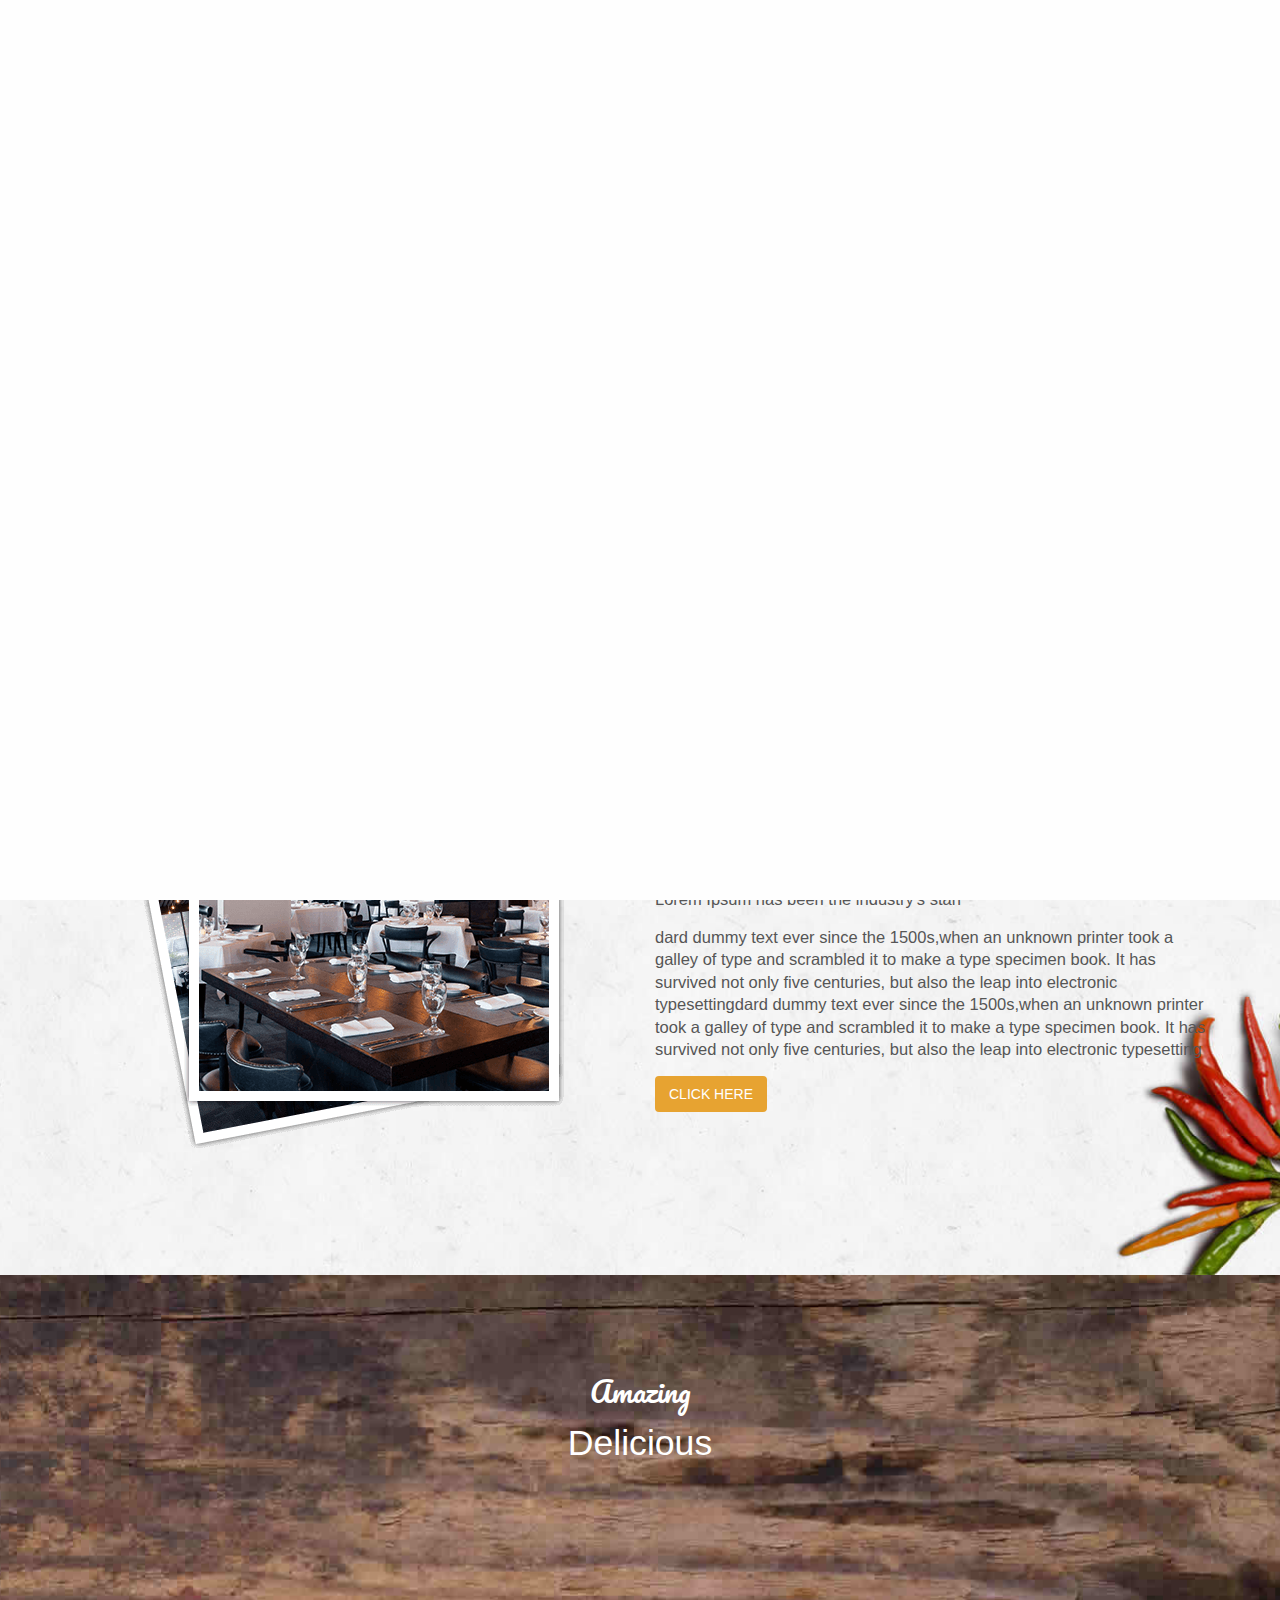
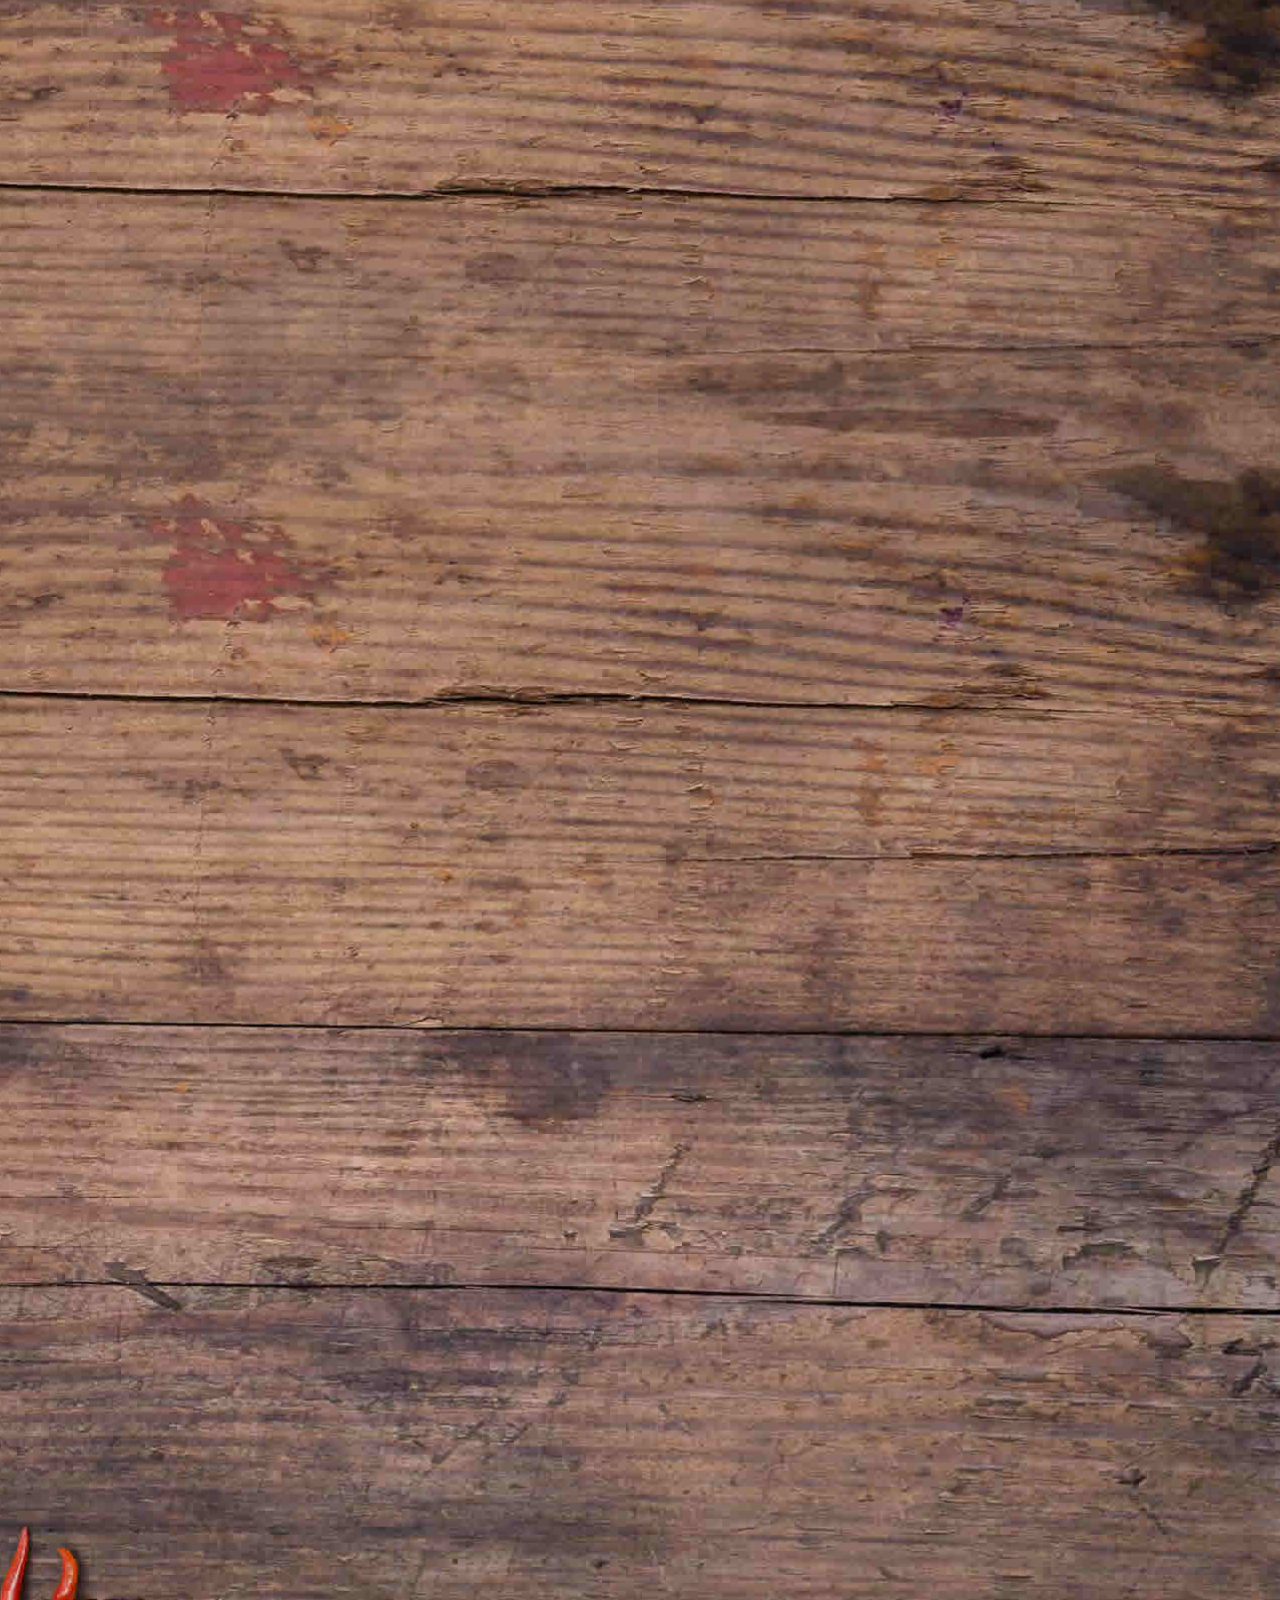
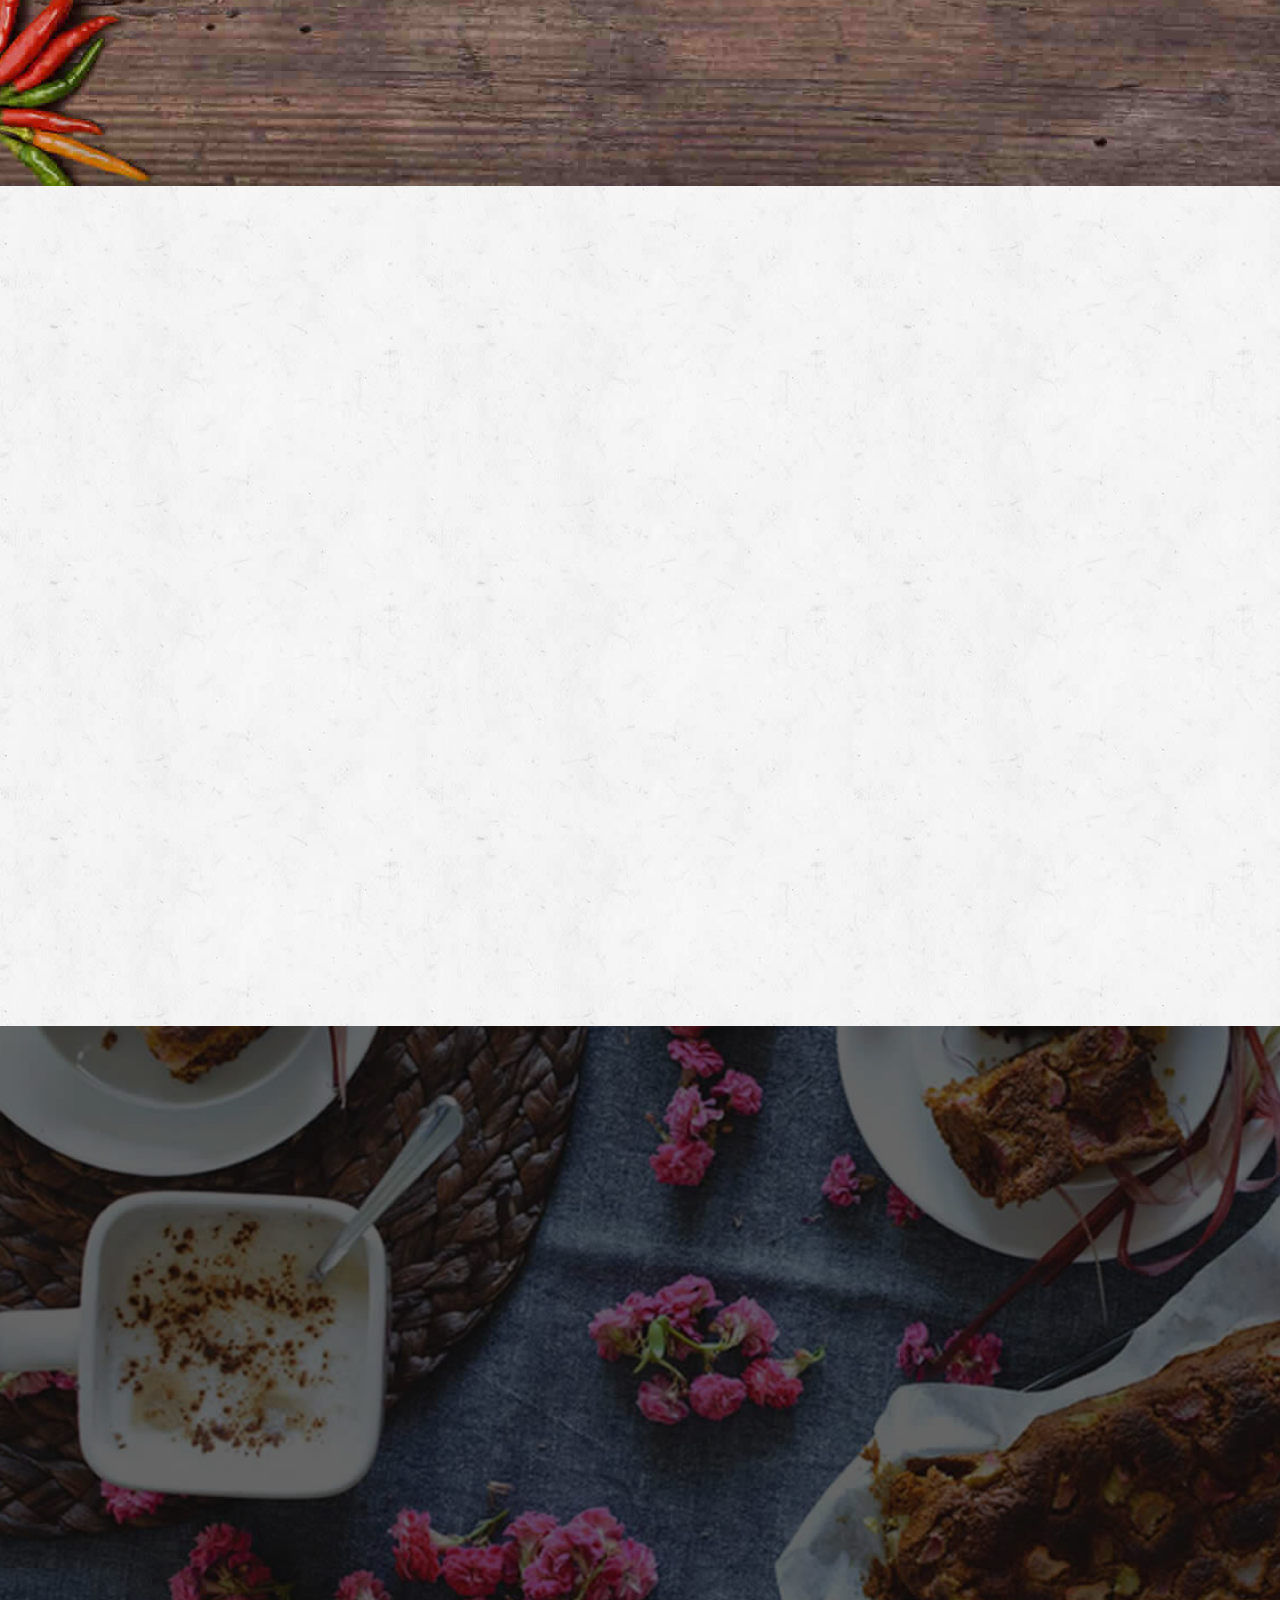
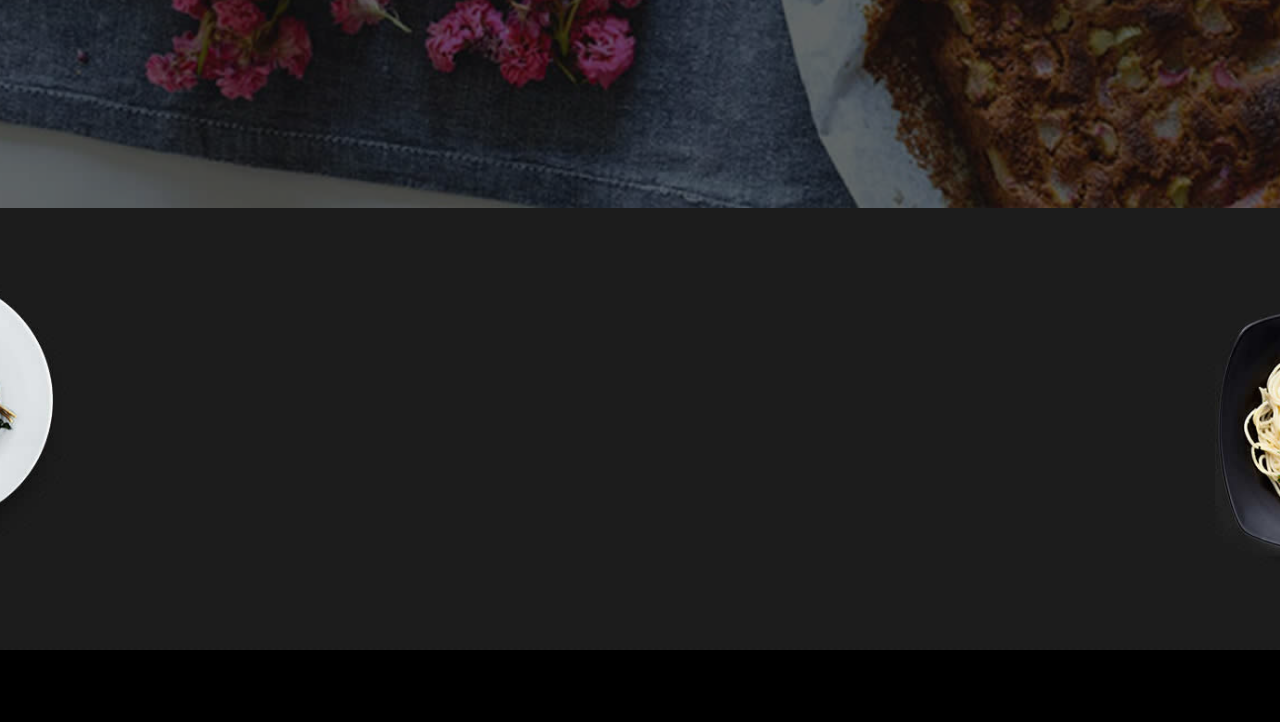
<file: main/static/template_orig/index.html>
<!doctype html>
<!--[if lt IE 7]>      <html class="no-js lt-ie9 lt-ie8 lt-ie7" lang=""> <![endif]-->
<!--[if IE 7]>         <html class="no-js lt-ie9 lt-ie8" lang=""> <![endif]-->
<!--[if IE 8]>         <html class="no-js lt-ie9" lang=""> <![endif]-->
<!--[if gt IE 8]><!--> <html class="no-js" lang=""> <!--<![endif]-->
    <head>
        <meta charset="utf-8">
        <meta http-equiv="X-UA-Compatible" content="IE=edge,chrome=1">
        <title>Yemek Tarifleri</title>
        <meta name="description" content="">
        <meta name="viewport" content="width=device-width, initial-scale=1">
        <link rel="apple-touch-icon" href="apple-touch-icon.png">

        <link rel="stylesheet" href="assets/css/bootstrap.min.css">
        <link href='https://fonts.googleapis.com/css?family=Pacifico' rel='stylesheet' type='text/css'>
        <link rel="stylesheet" href="assets/css/font-awesome.min.css">
        <!--        <link rel="stylesheet" href="assets/css/bootstrap-theme.min.css">-->


        <!--For Plugins external css-->
        <link rel="stylesheet" href="assets/css/animate/animate.css" />
        <link rel="stylesheet" href="assets/css/plugins.css" />

        <!--Theme custom css -->
        <link rel="stylesheet" href="assets/css/style.css">

        <!--Theme Responsive css-->
        <link rel="stylesheet" href="assets/css/responsive.css" />

        <script src="assets/js/vendor/modernizr-2.8.3-respond-1.4.2.min.js"></script>
    </head>
    <body>
        <!--[if lt IE 8]>
            <p class="browserupgrade">You are using an <strong>outdated</strong> browser. Please <a href="http://browsehappy.com/">upgrade your browser</a> to improve your experience.</p>
        <![endif]-->
		<div class='preloader'><div class='loaded'>&nbsp;</div></div>
        <header id="home" class="navbar-fixed-top">
            <div class="header_top_menu clearfix">
                <div class="container">
                    <div class="row">
                        <div class="col-md-5 col-md-offset-3 col-sm-12 text-right">

                        </div>

                        <div class="col-md-4 col-sm-12">
                            <div class="head_top_social text-right">
                                <a href=""><i class="fa fa-facebook"></i></a>
                                <a href=""><i class="fa fa-google-plus"></i></a>
                                <a href=""><i class="fa fa-twitter"></i></a>
                                <a href=""><i class="fa fa-linkedin"></i></a>
                                <a href=""><i class="fa fa-pinterest-p"></i></a>
                                <a href=""><i class="fa fa-youtube"></i></a>
                                <a href=""><i class="fa fa-phone"></i></a>
                                <a href=""><i class="fa fa-camera"></i></a>
                            </div>
                        </div>

                    </div>
                </div>
            </div>

            <!-- End navbar-collapse-->

            <div class="main_menu_bg">
                <div class="container">
                    <div class="row">
                        <nav class="navbar navbar-default">
                            <div class="container-fluid">
                                <!-- Brand and toggle get grouped for better mobile display -->
                                <div class="navbar-header">
                                    <button type="button" class="navbar-toggle collapsed" data-toggle="collapse" data-target="#bs-example-navbar-collapse-1" aria-expanded="false">
                                        <span class="sr-only">Toggle navigation</span>
                                        <span class="icon-bar"></span>
                                        <span class="icon-bar"></span>
                                        <span class="icon-bar"></span>
                                    </button>
                                    <a class="navbar-brand our_logo" href="#"><img src="assets/images/logo.png" alt="" /></a>
                                </div>

                                <!-- Collect the nav links, forms, and other content for toggling -->
                                <div class="collapse navbar-collapse" id="bs-example-navbar-collapse-1">

                                    <ul class="nav navbar-nav navbar-right">
                                        <li><a href="#slider">Anasayfa</a></li>
                                        <li><a href="#abouts">Günün Yemeği</a></li>
                                        <li><a href="#ourPakeg">Tarifler</a></li>

                                        <li><a href="#portfolio">Galeri</a></li>
                                        <li><a href="#mobaileapps">Blog</a></li>
                                        <li><a href="#footer_widget">İletişim</a></li>
                                    </ul>
                                </div><!-- /.navbar-collapse -->
                            </div><!-- /.container-fluid -->
                        </nav>
                    </div>
                </div>
            </div>
        </header> <!-- End Header Section -->

        <section id="slider" class="slider">
            <div class="slider_overlay">
                <div class="container">
                    <div class="row">
                        <div class="main_slider text-center">
                            <div class="col-md-12">
                                <div class="main_slider_content wow zoomIn" data-wow-duration="1s">
                                    <h1>Kime Ne Yemek?</h1>
                                    <p>Sed ut perspiciatis unde omnis iste natus error sit voluptatem accusantium doloremque laudantium, totam rem aperiam, eaque ipsa quae ab illo inventore veritatis et quasi. </p>

                                </div>
                            </div>
                        </div>

                    </div>
                </div>
            </div>
        </section>

        <section id="abouts" class="abouts">
            <div class="container">
                <div class="row">
                    <div class="abouts_content">
                        <div class="col-md-6">
                            <div class="single_abouts_text text-center wow slideInLeft" data-wow-duration="1s">
                                <img src="assets/images/ab.png" alt="" />
                            </div>
                        </div>

                        <div class="col-md-6">
                            <div class="single_abouts_text wow slideInRight" data-wow-duration="1s">
                                <h4>About us</h4>
                                <h3>WE ARE TASTY</h3>
                                <p>Lorem Ipsum is simply dummy text of the printing and typesetting industry. Lorem Ipsum has been the industry's stan</p>

                                <p>dard dummy text ever since the 1500s,when an unknown printer took a galley of type and scrambled it to make a type specimen book. It has survived not only five centuries, but also the leap into electronic typesettingdard dummy text ever since the 1500s,when an unknown printer took a galley of type and scrambled it to make a type specimen book. It has survived not only five centuries, but also the leap into electronic typesetting</p>

                                <a href="" class="btn btn-primary">click here</a>
                            </div>
                        </div>
                    </div>
                </div>
            </div>
        </section>

		<section id="ourPakeg" class="ourPakeg">
            <div class="container">
                <div class="main_pakeg_content">
                    <div class="row">
                        <div class="head_title text-center">
                            <h4>Amazing</h4>
                            <h3>Delicious</h3>
                        </div>

                        <div class="single_pakeg_one text-right wow rotateInDownRight">
                            <div class="col-md-6 col-md-offset-6 col-sm-8 col-sm-offset-4">
                                <div class="single_pakeg_text">
                                    <div class="pakeg_title">
                                        <h4>Drinks</h4>
                                    </div>

                                    <ul>
                                        <li> Tuna Roast Source........................................................$24.5 </li>
                                        <li> Tuna Roast Source........................................................$24.5 </li>
                                        <li> Tuna Roast Source........................................................$24.5 </li>
                                        <li> Tuna Roast Source........................................................$24.5 </li>
                                        <li> Tuna Roast Source........................................................$24.5 </li>
                                    </ul>
                                </div>
                            </div>
                        </div>

                        <div class="single_pakeg_two text-left wow rotateInDownLeft">
                            <div class="col-md-6 col-sm-8">
                                <div class="single_pakeg_text">
                                    <div class="pakeg_title">
                                        <h4>Main course </h4>
                                    </div>

                                    <ul>
                                        <li> Tuna Roast Source........................................................$24.5 </li>
                                        <li> Tuna Roast Source........................................................$24.5 </li>
                                        <li> Tuna Roast Source........................................................$24.5 </li>
                                        <li> Tuna Roast Source........................................................$24.5 </li>
                                        <li> Tuna Roast Source........................................................$24.5 </li>
                                    </ul>
                                </div>
                            </div>
                        </div>

                        <div class="single_pakeg_three text-left wow rotateInDownRight">
                            <div class="col-md-6 col-md-offset-6 col-sm-8 col-sm-offset-4">
                                <div class="single_pakeg_text">
                                    <div class="pakeg_title">
                                        <h4>Desserts</h4>
                                    </div>

                                    <ul>
                                        <li> Tuna Roast Source........................................................$24.5 </li>
                                        <li> Tuna Roast Source........................................................$24.5 </li>
                                        <li> Tuna Roast Source........................................................$24.5 </li>
                                        <li> Tuna Roast Source........................................................$24.5 </li>
                                        <li> Tuna Roast Source........................................................$24.5 </li>
                                    </ul>
                                </div>
                            </div>
                        </div>
                    </div>
                </div>
            </div>
        </section>


        <section id="portfolio" class="portfolio">
            <div class="container">
                <div class="row">
                    <div class="portfolio_content text-center  wow fadeIn" data-wow-duration="5s">
                        <div class="col-md-12">
                            <div class="head_title text-center">
                                <h4>Delightful</h4>
                                <h3>Experience</h3>
                            </div>

                            <div class="main_portfolio_content">
                                <div class="col-md-3 col-sm-4 col-xs-6 single_portfolio_text">
                                    <img src="assets/images/p1.png" alt="" />
                                    <div class="portfolio_images_overlay text-center">
                                        <h6>Italian Source Mushroom</h6>
                                        <p class="product_price">$12</p>
                                        <a href="" class="btn btn-primary">Click here</a>
                                    </div>
                                </div>
                                <div class="col-md-3 col-sm-4 col-xs-6 single_portfolio_text">
                                    <img src="assets/images/p2.png" alt="" />
                                    <div class="portfolio_images_overlay text-center">
                                        <h6>Italian Source Mushroom</h6>
                                        <p class="product_price">$12</p>
                                        <a href="" class="btn btn-primary">Click here</a>
                                    </div>
                                </div>
                                <div class="col-md-3 col-sm-4 col-xs-6 single_portfolio_text">
                                    <img src="assets/images/p3.png" alt="" />
                                    <div class="portfolio_images_overlay text-center">
                                        <h6>Italian Source Mushroom</h6>
                                        <p class="product_price">$12</p>
                                        <a href="" class="btn btn-primary">Click here</a>
                                    </div>
                                </div>
                                <div class="col-md-3 col-sm-4 col-xs-6 single_portfolio_text">
                                    <img src="assets/images/p4.png" alt="" />
                                    <div class="portfolio_images_overlay text-center">
                                        <h6>Italian Source Mushroom</h6>
                                        <p class="product_price">$12</p>
                                        <a href="" class="btn btn-primary">Click here</a>
                                    </div>
                                </div>
                                <div class="col-md-3 col-sm-4 col-xs-6 single_portfolio_text">
                                    <img src="assets/images/p5.png" alt="" />
                                    <div class="portfolio_images_overlay text-center">
                                        <h6>Italian Source Mushroom</h6>
                                        <p class="product_price">$12</p>
                                        <a href="" class="btn btn-primary">Click here</a>
                                    </div>
                                </div>
                                <div class="col-md-3 col-sm-4 col-xs-6 single_portfolio_text">
                                    <img src="assets/images/p6.png" alt="" />
                                    <div class="portfolio_images_overlay text-center">
                                        <h6>Italian Source Mushroom</h6>
                                        <p class="product_price">$12</p>
                                        <a href="" class="btn btn-primary">Click here</a>
                                    </div>
                                </div>
                                <div class="col-md-3 col-sm-4 col-xs-6 single_portfolio_text">
                                    <img src="assets/images/p7.png" alt="" />
                                    <div class="portfolio_images_overlay text-center">
                                        <h6>Italian Source Mushroom</h6>
                                        <p class="product_price">$12</p>
                                        <a href="" class="btn btn-primary">Click here</a>
                                    </div>
                                </div>
                                <div class="col-md-3 col-sm-4 col-xs-6 single_portfolio_text">
                                    <img src="assets/images/p8.png" alt="" />
                                    <div class="portfolio_images_overlay text-center">
                                        <h6>Italian Source Mushroom</h6>
                                        <p class="product_price">$12</p>
                                        <a href="" class="btn btn-primary">Click here</a>
                                    </div>
                                </div>
                            </div>
                        </div>
                    </div>
                </div>
            </div>
        </section>



        <section id="mobaileapps" class="mobailapps">
            <div class="slider_overlay">
                <div class="container">
                    <div class="row">
                        <div class="main_mobail_apps_content wow zoomIn">
                            <div class="col-md-5 col-sm-12 text-center">
                                <img src="assets/images/iphone.png" alt="" />
                            </div>
                            <div class="col-md-7 col-sm-12">
                                <div class="single_monail_apps_text">
                                    <h4> Happy to Announce </h4>
                                    <h1>Mobile App <span>is Available in every OS platform.</span></h1>

                                    <a href=""><img src="assets/images/google.png" alt="" /></a>
                                    <a href=""><img src="assets/images/apps.png" alt="" /></a>
                                </div>
                            </div>
                        </div>
                    </div>
                </div>
            </div>
        </section>

        <section id="footer_widget" class="footer_widget">
            <div class="container">
                <div class="row">
                    <div class="footer_widget_content text-center">
                        <div class="col-md-4">
                            <div class="single_widget wow fadeIn" data-wow-duration="2s">
                                <h3>Take it easy with location</h3>

                                <div class="single_widget_info">
                                    <p>112-Legere ancillae vix ne.

                                        <span>Te elit putent propriae eum,</span>
                                        <span>aliquip nominati</span>
                                        <span class="phone_email">phone: 00 000 000</span>
                                        <span>Email: support@templatemela.com</span></p>
                                </div>

                                <div class="footer_socail_icon">
                                    <a href=""><i class="fa fa-facebook"></i></a>
                                    <a href=""><i class="fa fa-google-plus"></i></a>
                                    <a href=""><i class="fa fa-twitter"></i></a>
                                    <a href=""><i class="fa fa-linkedin"></i></a>
                                    <a href=""><i class="fa fa-pinterest-p"></i></a>
                                    <a href=""><i class="fa fa-youtube"></i></a>
                                    <a href=""><i class="fa fa-phone"></i></a>
                                    <a href=""><i class="fa fa-camera"></i></a>
                                </div>
                            </div>
                        </div>

                        <div class="col-md-4">
                            <div class="single_widget wow fadeIn" data-wow-duration="4s">
                                <h3>Take it easy with location</h3>

                                <div class="single_widget_info">
                                    <p><span class="date_day">Monday To Friday</span>
                                        <span>8:00am to 10:00pm(Breakfast)</span>
                                        <span>11:00am to 10:00pm(Lunch/Diner)</span>

                                        <span class="date_day">Saturday & Sunday</span>
                                        <span>10:00am to 11:00pm(Brunch)</span>
                                        <span>11:00am to 12:00pm(Lunch/Dinner)</span></p>
                                </div>
                            </div>
                        </div>

                        <div class="col-md-4">
                            <div class="single_widget wow fadeIn" data-wow-duration="5s">
                                <h3>Take it easy with location</h3>

                                <div class="single_widget_form text-left">
                                    <form action="#" id="formid">
                                        <div class="form-group">
                                            <input type="text" class="form-control" name="name" placeholder="first name" required="">
                                        </div>

                                        <div class="form-group">
                                            <input type="email" class="form-control" name="email" placeholder="Email" required="">
                                        </div>

                                        <div class="form-group">
                                            <input type="text" class="form-control" placeholder="Subject">
                                        </div> <!-- end of form-group -->

                                        <div class="form-group">
                                            <textarea class="form-control" name="message" rows="3" placeholder="Message"></textarea>
                                        </div>

                                        <input type="submit" value="click here" class="btn btn-primary">
                                    </form>
                                </div>
                            </div>
                        </div>
                    </div>
                </div>
            </div>
        </section>



        <!--Footer-->
        <footer id="footer" class="footer">
            <div class="container text-center">
                <div class="row">
                    <div class="col-sm-12">
                        <div class="copyright wow zoomIn" data-wow-duration="3s">
							<p>Made with <i class="fa fa-heart"></i> by <a href="http://bootstrapthemes.co">Bootstrap Themes</a>2016. All Rights Reserved</p>
						</div>
                    </div>
                </div>
            </div>
        </footer>

		<div class="scrollup">
			<a href="#"><i class="fa fa-chevron-up"></i></a>
		</div>


        <script src="assets/js/vendor/jquery-1.11.2.min.js"></script>
        <script src="assets/js/vendor/bootstrap.min.js"></script>

        <script src="assets/js/jquery-easing/jquery.easing.1.3.js"></script>
        <script src="assets/js/wow/wow.min.js"></script>
        <script src="assets/js/plugins.js"></script>
        <script src="assets/js/main.js"></script>
    </body>
</html>
</file>
<file: main/static/template_orig/assets/css/plugins.css>
/*
Author: XpeedStudio
Author URI: http://themeforest.net/user/XpeedStudio/portfolio
*/
</file>
<file: main/static/template_orig/assets/css/responsive.css>
/*
Author: XpeedStudio;
Author URI: http://themeforest.net/user/XpeedStudio/portfolio;
*/

@media (min-width:769px) and (max-width:991px) {
.portfolio_images_overlay {
    padding: 0px;
}
body{
    font-size:95%;
}
h1{font-size:90%;}

.single_pakeg_text ul li {
    background: url(../images/pkli.png) no-repeat left center;
    padding: 5px 0px 5px 60px;
    margin-top: 15px;
}
.single_monail_apps_text {
    margin-top: 40px;
}

.main_mobail_apps_content img{
    text-align: right;
}

.single_monail_apps_text a{
    margin-right:5px;
}
.main_menu_bg a.navbar-brand.our_logo{
	top: -77px;
	width: 40%;
}
.menu-scroll .main_menu_bg a.navbar-brand.our_logo {
    top: -16px;
    width: 35%;
}

	
}




@media (max-width:768px){

.main_menu_bg a.navbar-brand.our_logo{
    top: -78px;
    width: 35%;
}
	
.single_monail_apps_text {
    margin-top: 40px;
}
.main_mobail_apps_content img{
    text-align: right;
}
.menu-scroll .main_menu_bg a.navbar-brand.our_logo {
    top: -16px;
    width: 50%;
}
.navbar-default .navbar-toggle .icon-bar {
    background-color: #fff;
}
.navbar-default .navbar-toggle:hover, .navbar-default .navbar-toggle:focus {
    background-color: #E7A331;
}
.navbar-default .navbar-toggle {
    border-color: #fff;
}
.navbar-default .navbar-collapse, .navbar-default .navbar-form {
    border-color: transparent;
    border: 0px;
    background: rgba(0, 0, 0, .45);
    margin-top: 14px;
}


}


@media screen {

.header_top_menu .call_us_text{
	display:none !important;
}
.main_menu_bg a.navbar-brand.our_logo{
    top: -78px;
    width: 35%;
}
	
.single_monail_apps_text {
    margin-top: 40px;
}
.main_mobail_apps_content img{
    text-align: right;
}
.menu-scroll .main_menu_bg a.navbar-brand.our_logo {
    top: -16px;
    width: 60%;
}


}
</file>
<file: main/static/template_orig/assets/css/style.css>
/*

Author: Bootstrapthemes
Author URI: http://bootstrapthemes.co

*/
/* ==========================================================================
   Author's custom styles
   ========================================================================== */
html,
body {
    background-color: #1E2E3B;
    font-size: 15px;
    color: #565656;
    width: 100%;
    padding: 0;
    margin-left: 0;
    margin-right: 0;
    font-family: 'roboto', sans-serif;
    font-weight: 300;
}

/*==========================================
PRE LOADER 
==========================================*/

.preloader {
    position: fixed;
    top: 0;
    left: 0;
    right: 0;
    bottom: 0;
    background-color: #fefefe;
    z-index: 99999;
    height: 100%;
    width: 100%;
    overflow: hidden !important;
}

.loaded {
    width: 60px;
    height: 60px;
    position: absolute;
    left: 50%;
    top: 50%;
    background-image: url(../images/preloading.gif);
    background-repeat: no-repeat;
    background-position: center;
    -moz-background-size: cover;
    background-size: cover;
    margin: -20px 0 0 -20px;
}
img {
    -moz-user-select: none;
    -webkit-user-select: none;
    -ms-user-select: none;
    user-select: none;
    -webkit-user-drag: none;
    user-drag: none;
}
a,
a:hover,
a:active,
a:focus {
    text-decoration: none;
    outline: none;
}
a,
button,
a span {
    -webkit-transition: 0.2s ease-in-out;
    -o-transition: 0.2s ease-in-out;
    transition: 0.2s ease-in-out;
}
.btn.extra-width {
    padding: 13px 40px;
}
.btn:focus,
.btn:active {
    outline: inherit;
}
*,
*:before,
*:after {
    -webkit-box-sizing: border-box;
    -moz-box-sizing: border-box;
    box-sizing: border-box;
    /*    direction: rtl;*/
}
p {
    margin: 0 0 15px;
}
.clear {
    clear: both;
}
ol,
ul {
    list-style: none;
    padding: 0;
}
img {
    max-width: 100%;
}
textarea,
input[type="text"],
input[type="password"],
input[type="datetime"],
input[type="datetime-local"],
input[type="date"],
input[type="month"],
input[type="time"],
input[type="week"],
input[type="number"],
input[type="email"],
input[type="url"],
input[type="search"],
input[type="tel"],
input[type="color"],
.uneditable-input {
    outline: none;
}
.form-control {
    border: 1px solid rgba(0, 0, 0, 0.08);
    font-size: 16px;
    height: 34px;
    max-width: 90%;
    background: #323232;
}
.form-control:focus {
    border-color: #d6962c;
}
h1,
h2,
h3 {
    font-family: 'roboto', sans-serif;
    font-weight: 300;
    margin: 0;
}
h4,
h5 {
    
    font-weight: 300;
    margin: 0;
    line-height: 2rem;
	font-family: 'Pacifico', cursive;

}
h1 {
    font-size: 3rem;
    line-height: 4rem;
    font-weight: 300;
}
h2 {
    font-size: 2.5rem;
    line-height: 3rem;
    margin-bottom: .9rem;
	text-transform:uppercase;
	color:#3879D9;	
}
h3 {
    font-weight: 300;
    margin-bottom: .9rem;
    font-size: 2.375rem;
    line-height: 2.5rem;

}
h4 {
    font-size:1.875rem;
    line-height: 2.2rem;
    margin-bottom: 1.1rem;
	font-family: 'Pacifico', cursive;

}
h5 {
    font-size: 1.3rem;
    margin-bottom: 1rem;
}
h6 {
    font-size: 1rem;
    margin-bottom: .9rem;
}
p {
    line-height: 1.5rem;
    font-size: 1.1rem;
}
p:last-child {
    margin-bottom: 0px;
}

/*.home-wrap h1,*/
.home-wrap h2,
.home-wrap h3,
.home-wrap h4,
.home-wrap h5,
.home-wrap p {
    color: #ffffff;
    font-family: 'roboto', sans-serif;
}
.text {
    color: #333333;
}
.colorstext {
    color: #f56363;
}
.coloricon i {
    color: #f56363;
}
.colorsbg {
    background: #f56363;
    color: #ffffff;
}
.colorsbg .separator2 {
    border: 2px solid;
}
.colorsbg .separator_wrap::after,
.colorsbg .separator_wrap::before {
    background-color: #ffffff;
}
.lightbg {
    background-color: #f9f9f9;
}
.transition {
    -webkit-transition: all 300ms linear;
    -moz-transition: all 300ms linear;
    -o-transition: all 300ms linear;
    -ms-transition: all 300ms linear;
    transition: all 300ms linear;
}
/*
Section
*/
section{
	margin:0;
}
.sections {
    padding-top: 100px;
    padding-bottom: 100px;
    position: relative;
    overflow: hidden;
}
.sections.footer {
    padding-bottom: 80px;
}
section .subtitle h5 {
    margin-top: 10px;
    font-size: 1.3rem;
    font-family: 'roboto', sans-serif;
}
.parallax-section {
    max-width: 100%;
    color: #ffffff;
}
section .title-half h2 {
    font-size: 3rem;
    line-height: 4rem;
    font-weight: 300;
    margin-bottom: 1.4rem;
}
section .subtitle-half h5 {
    font-weight: 100;
    font-size: 17px;
}
/*
section:nth-of-type(odd) {
    background-color: #F9F9F9;
}*/
.fw-special-title-half {
    font-size: 2rem;
    line-height: 3rem;
    font-weight: 100;
    /*    margin-bottom: 10px;*/
}
.heading {
    margin-bottom: 4rem;
}
.overlay {
    background-color: rgba(0, 0, 0, 0.3);
    width: 100%;
    min-height: 750px;
}
.overlay-fluid-block {
    background-color: rgba(0, 0, 0, 0.5);
    width: 100%;
}
.home-overlay-fluid {
    background-color: rgba(41, 41, 41, 0.68);
    width: 80%;
    margin: auto;
}
.overlay-img {
    background: rgba(0, 0, 0, 0.3);
    width: 100%;
    padding-top: 100px;
    padding-bottom: 100px;
    color: #ffffff;
}
.no-padding {
    padding: 0 !important;
}
.fluid-blocks-col {
    padding: 70px 40px 0 80px;
}
.fluid-blocks-col-right {
    padding: 70px 80px 0 40px;
}
/*
Separator
*/
.separator {
    height: 1px;
    width: 150px;
    margin: auto;
    background: #f56363;
}
.separator-left {
    height: 1px;
    width: 150px;
    background: #f56363;
}
.separator_wrap {
    text-align: center;
}
.separator_wrap-left {
    text-align: left;
    margin-top: 5px;
    margin-bottom: 30px;
}
.separator_wrap::after,
.separator_wrap::before {
    background-color: #f56363;
    display: inline-block;
    vertical-align: middle;
    content: "";
    width: 90px;
    height: 1px;
    margin-top: 2px;
}
.separator_wrap-left::after {
    background-color: #f56363;
    display: inline-block;
    vertical-align: middle;
    content: "";
    width: 80px;
    height: 1px;
    margin-top: 2px;
}
.separator2 {
    display: inline-block;
    width: 8px;
    height: 8px;
    border: 2px solid #f56363;
    transform: rotate(45deg);
    margin-right: 4px;
}
/*
Button
*/
.btn-primary.active.focus,
.btn-primary.active:focus,
.btn-primary.active:hover,
.btn-primary:active.focus,
.btn-primary:active:focus,
.btn-primary:active:hover,
.open > .dropdown-toggle.btn-primary.focus,
.open > .dropdown-toggle.btn-primary:focus,
.open > .dropdown-toggle.btn-primary:hover,
.btn-primary.focus,
.btn-primary:focus,
.btn-primary.disabled,
.btn-primary.disabled:hover {
    color: #ffffff;
    background-color: #d6962c;
    border-color: #d6962c;
}
.btn {
    margin-right: 15px;
    border-radius: 0px;
}
/*.btn-default:active, .btn-default:hover  {
    background: transparent;
}*/
.btn-lg,
.btn-group-lg > .btn {
    padding: 8px;
    font-size: 1.2rem;
    border-radius: 4px;
    width: 200px;
    border: 1px solid #fff;
    text-transform: none;
    transition: .6s;
    margin-top: 30px;
    color: #fff;
}
button.btn-lg{
    padding: 10px;
    font-size: 1.2rem;
    border-radius: 4px;
    width: 200px;
    border: 1px solid #fff;
    text-transform: none;
    transition: .6s;
    margin-top: 30px;
    color: #fff;
	display:inline-block;
	background:transparent;
	line-height: 1.5em;
}


button.btn-lg:hover{
	background:#d6962c;
	color:#fff;
}

.btn-md,
.btn-group-md > .btn {
    padding: 8px 20px;
    font-size: 1.2rem;
    border-radius: 30px;
}

.btn-primary {
    color: #ffffff;
}
.btn-primary:active,
.btn-primary:hover {
    background: #d6962c;
}

.btn-default {
    color: #ffffff;
    border: 2px solid #ffffff;
    background-color: transparent;
}
.btn-default:before,
.btn-default:after {
    background-color: #ffffff;
}
.btn-default:focus {
    background-color: #ffffff;
    border-color: transparent;
}
.btn-default:hover {
    border-color: #ffffff;
    color: #f56363;
    background-color: #ffffff;
}
.btn-primary {
    background-color: #E7A331;
    color: #ffffff;
    border: 2px solid #E7A331;
    text-transform: uppercase;
	border-radius:4px;
}
.btn-primary:before,
.btn-primary:after {
    background-color: #ffffff;
}
.btn-primary:focus {
    background-color: #d6962c;
    border-color: #d6962c;
}
.btn-primary:hover {
    border-color: #d6962c;
    color: #fff;
}
/*
Extra height css
*/
.padding0{
	padding:0;
}
.center-content{
	text-align:center !important;
}
.margin-top-20 {
    margin-top: 20px;
}
.margin-bottom-20 {
    margin-bottom: 20px;
}
.margin-top-40 {
    margin-top: 40px;
}
.margin-bottom-40 {
    margin-bottom: 40px;
}
.margin-top-60 {
    margin-top: 60px;
}
.margin-80 {
    margin-top: 80px;
    margin-bottom: 80px;
}
.margin-bottom-60 {
    margin-bottom: 60px;
}
.margin-top-80 {
    margin-top: 80px;
}
.margin-bottom-80 {
    margin-bottom: 80px;
}
.padding-top-20 {
    padding-top: 1.33rem;
}
.padding-bottom-20 {
    padding-bottom: 1.33rem;
}
.padding-top-40 {
    padding-top: 2.66rem;
}
.padding-bottom-40 {
    padding-bottom: 2.66rem;
}
.padding-top-60 {
    padding-top: 5rem;
}
.padding-bottom-60 {
    padding-bottom: 5rem;
}
.padding-bottom-0 {
    padding-bottom: 0;
}
/*padding*/
.padding-twenty {
    padding: 10px 0;
}
.padding-fourty {
    padding: 20px 0;
}
.padding-sixty {
    padding: 30px 0;
}
.padding-eighty {
    padding: 40px 0;
}
h1 span {
    color: #f56363;
    font-weight: 400;
}

/*for placeholder changes*/

/*input::-webkit-input-placeholder {
  color: #CACACA;
  font-size: 18px;
}
input::-moz-placeholder {
  color: #CACACA;
  font-size: 18px;
}
input:-ms-input-placeholder {
  color: #CACACA;
  font-size: 18px;
}*/


/* Header top menu css */

.header_top_menu{
	background:#fff;
	position:relative;
}


a.navbar-brand.our_logo{
    position: absolute;
    left: 0;
    top: -50px;
    width: 25%;
}

.header_top_menu .call_us_text a{
	color:#666;
	font-size:15px;
	margin-left:15px;
	padding:5px;
	display:inline-block;
}
.header_top_menu .call_us_text a i{
	color:#e7a331;
	margin-right:10px;
	font-size:18px;
}

.head_top_social a{
    color: #e7a331;
    padding: 5px;
    display: inline-block;
}

/* main menu */
.menu-scroll {
    padding-top: 0px;
    padding-bottom: 0px;
    position: fixed;
    top: 0; 
	left: 0; 
	right: 0; 
	z-index: 300;
    box-shadow: 0 6px 12px rgba(0, 0, 0, .175);
    -webkit-box-shadow: 0 6px 12px rgba(0, 0, 0, .175);
    background-color: #000;
	height:80px;
	
}

.menu-scroll .header_top_menu{
	display:none;
}
.menu-scroll a.navbar-brand.our_logo {
    top: -16px;
}

.main_menu_bg{
	background:rgba(0, 0, 0, .45);
	height: 80px;
	
}
.navbar-default {
    background-color: transparent;
    border-color: transparent;
}
.container-fluid {
    margin-top: 15px;

}
.main_menu_bg li a.booking{
	border: 1px solid #fff;
    border-radius: 4px;
    color: #e7a331 !important;
    padding: 5px 10px;
    margin-top: 8px;
}
.main_menu_bg li a:hover.booking{
    color: #da9b31 !important;
}

.main_menu_bg .navbar {
   margin-bottom: 0px;
	
}

.navbar-default .navbar-nav>li>a {
    color: #fff;
}

.navbar-default .navbar-nav>li>a:hover, .navbar-default .navbar-nav>li>a:focus{
	color: #da9b31;
}

/* slider section */

.slider{
	background:url(../images/bannerbg.jpg) center center no-repeat;
	background-size:cover;
}
.main_slider {
	
}
.main_slider .main_slider_content h1{
font-size: 6rem;
    font-family: 'Pacifico', cursive;
    color: #fff;
    line-height: 6rem;
    margin:0px 0px 60px 0px;
}	
.main_slider_content{
	padding:250px 0px 200px 0px;
	width:70%;
	margin:0 auto;
	color:#fff;
}

.slider_overlay{
	background:rgba(0, 0, 0, .6);
	width:100%;
	top:0;
	left:0;
}


/* Abouts Section css */

.abouts{
	 background: url(../images/abtbg.jpg) no-repeat center top scroll;
  -moz-background-size: cover;
  -webkit-background-size: cover;
  -o-background-size: cover;
  background-size: cover;
  width: 100%;
  overflow: hidden;
}
.abouts_content{
	padding:120px 0px;
	display:inline-block;
}
.single_abouts_text h4{
	color:#000000;
}
.single_abouts_text h3{
	color:#000000;	
}


/* Features section css */
.features{
	background:url(../images/ftbg.jpg) center center no-repeat;
	-moz-background-size: cover;
	-webkit-background-size: cover;
	-o-background-size: cover;
	background-size: cover;
	width: 100%;
	overflow: hidden;	
}
.main_features_content_area{
	padding:120px 0px;
	display:inline-block;
}
.main_features_content{
	background:url(../images/ft.png) right center no-repeat;
	padding:40px;
	overflow:hidden;
}

.single_features_text{
	background:url(../images/textbg.jpg) center center no-repeat;
	padding:30px;
        background-size:cover;
}

/* Portfolio Section css */
.portfolio{
	background:url(../images/portfoliobg.jpg) center top no-repeat;
	-moz-background-size: cover;
	-webkit-background-size: cover;
	-o-background-size: cover;
	background-size: cover;
	width: 100%;
	overflow: hidden;	
}

.portfolio_content{
	padding-bottom:120px;

}
.portfolio .portfolio_content .head_title h3{
	color:#000000;
}
.portfolio .portfolio_content .head_title h4{
	color:#000000;
}

.head_title{
	padding-top:100px;
	padding-bottom: 50px;
}

.single_portfolio_text{
	display:inline-block;
	padding:0;
	position:relative;
	overflow:hidden;

}
.single_portfolio_text img{
	width:100%;
}

.single_portfolio_text:hover .portfolio_images_overlay{
	top: 28px;
    left: 14px;
}

.portfolio_images_overlay{
	width: 90%;
    height: 80%;
    background: rgba(0, 0, 0, .5);
    padding: 20px;
    margin: 0 auto;
    top:-100%;
    left: 14px;
    position: absolute;
	transition:.6s;
}
.portfolio_images_overlay h6{
	text-transform:uppercase;
	color:#fff;
	font-size:1.3125rem;
	line-height:2rem;
}

.portfolio_images_overlay p.product_price{
	font-size:2.5725rem;
	color:#fff;
	line-height:3rem;
}






/*Amazing Deliceas Section css */
.ourPakeg .main_pakeg_content .head_title h3{
	color:#fff;
	
}
.ourPakeg .main_pakeg_content .head_title h4{
	color:#fff;
	font-family: 'Pacifico', cursive;
	font-size:1.875rem;
}

.ourPakeg{
	background:url(../images/newsbg.jpg) no-repeat center top scroll;
  -moz-background-size: cover;
  -webkit-background-size: cover;
  -o-background-size: cover;
  background-size: cover;
  width: 100%;
  overflow: hidden;	
  padding-bottom:120px;
}

.single_pakeg_one{
	background:url(../images/news.jpg) left center no-repeat ;
	padding:30px;
	overflow:hidden;
	margin-top:60px;

}
.single_pakeg_two{
	background:url(../images/newstwo.jpg) right center no-repeat;
	padding:30px;	
	overflow:hidden;
	margin-top:60px;	
	
}
.single_pakeg_three{
	background:url(../images/newsthree.jpg) left center no-repeat;
	padding:30px;	
	overflow:hidden;
	margin-top:60px;	
	
}

.single_pakeg_text{
	background:#fff;
	padding:30px;
	text-align:left;
}

.single_pakeg_text ul li{
    background: url(../images/pkli.png) no-repeat left center;
    padding: 15px 0px 15px 60px;
    margin-top: 20px;
	
}

/* Mobail Apps Section css */

.mobailapps{
	background:url(../images/appsbg.jpg) top center no-repeat scroll;
	-moz-background-size: cover;
	-webkit-background-size: cover;
	-o-background-size: cover;
	background-size: cover;
	width: 100%;
	overflow: hidden;
	position:relative;
}

.main_mobail_apps_content{
    margin: 80px 0px;
    color: #fff;
    overflow: hidden;
}

.single_monail_apps_text{
	margin-top:120px;
}
.single_monail_apps_text h4{
	font-size:1.875rem;
	margin-bottom:30px;
}

.single_monail_apps_text h1{
    font-size: 5rem;
    text-transform: uppercase;
    color: #fff;
    line-height: 5rem;

}
.single_monail_apps_text h1 span{
	font-size:1.800rem;
	color:#fff;
	display:block;
	
}

.single_monail_apps_text{
    margin-left:-10px;
}
.single_monail_apps_text a{
	margin-top:50px;
	margin-left:10px;
	display:inline-block;
}
.single_monail_apps_text a img{
	max-width:90%;
}

/* Footer Section CSS */
.footer_widget{
	background:url(../images/footerbg.jpg) center top no-repeat scroll;
	-moz-background-size: cover;
	-webkit-background-size: cover;
	-o-background-size: cover;
	background-size: cover;
	width: 100%;
	overflow: hidden;
}
.footer_widget_content{
	color:#fff;
}
.single_widget{
	padding-bottom: 50px;
	padding-top:60px;
}

.single_widget h3{
    font-size:1.875rem;

	font-family: 'Pacifico', cursive;	
}
.single_widget_info p{
	margin-top:40px;
}
.single_widget_info p span{
	display:block;
}
.single_widget_info p span.phone_email{
	margin-top:15px;
}
.footer_socail_icon{
	margin-top:90px;
}
.footer_socail_icon a{
	padding:5px;
}
.footer_socail_icon a i{
	font-size:25px;
	color:#e7a331;
}


.single_widget_info p span.date_day{
	margin-top:25px;
	margin-bottom:15px;
	font-weight:600;
}
.footer{
	background:#000;
}
.footer .copyright p{
	padding:25px;
	color:#fff;
}
.footer .copyright p i{
	padding:0px 10px;
	color:#ff0000;
}
.footer .copyright p a{
	padding:0px 10px;
	color:green;
}



/* scrollup */

.scrollup{
	width: 30px;
	height: 30px;
	border-radius: 15px;
	opacity: .3;
	position: fixed;
	bottom: 20px;
	right: 25px;
	color: #fff;
	cursor: pointer;
	background-color: #000;
	z-index: 1000;
	transition: opacity .5s, background-color .5s;
	-moz-transition: opacity .5s, background-color .5s;
	-webkit-transition: opacity .5s, background-color .5s;
}

.scrollup:hover {
	background: #e7a331;
	opacity: 1;
}

.scrollup i {
	font-size: 13px;
	position: absolute;
	opacity: 1;
	color: #fff;
	left: 50%;
	top: 50%;
	margin-top: -7px;
	margin-left: -6px;
	text-decoration: none;

}
</file>
